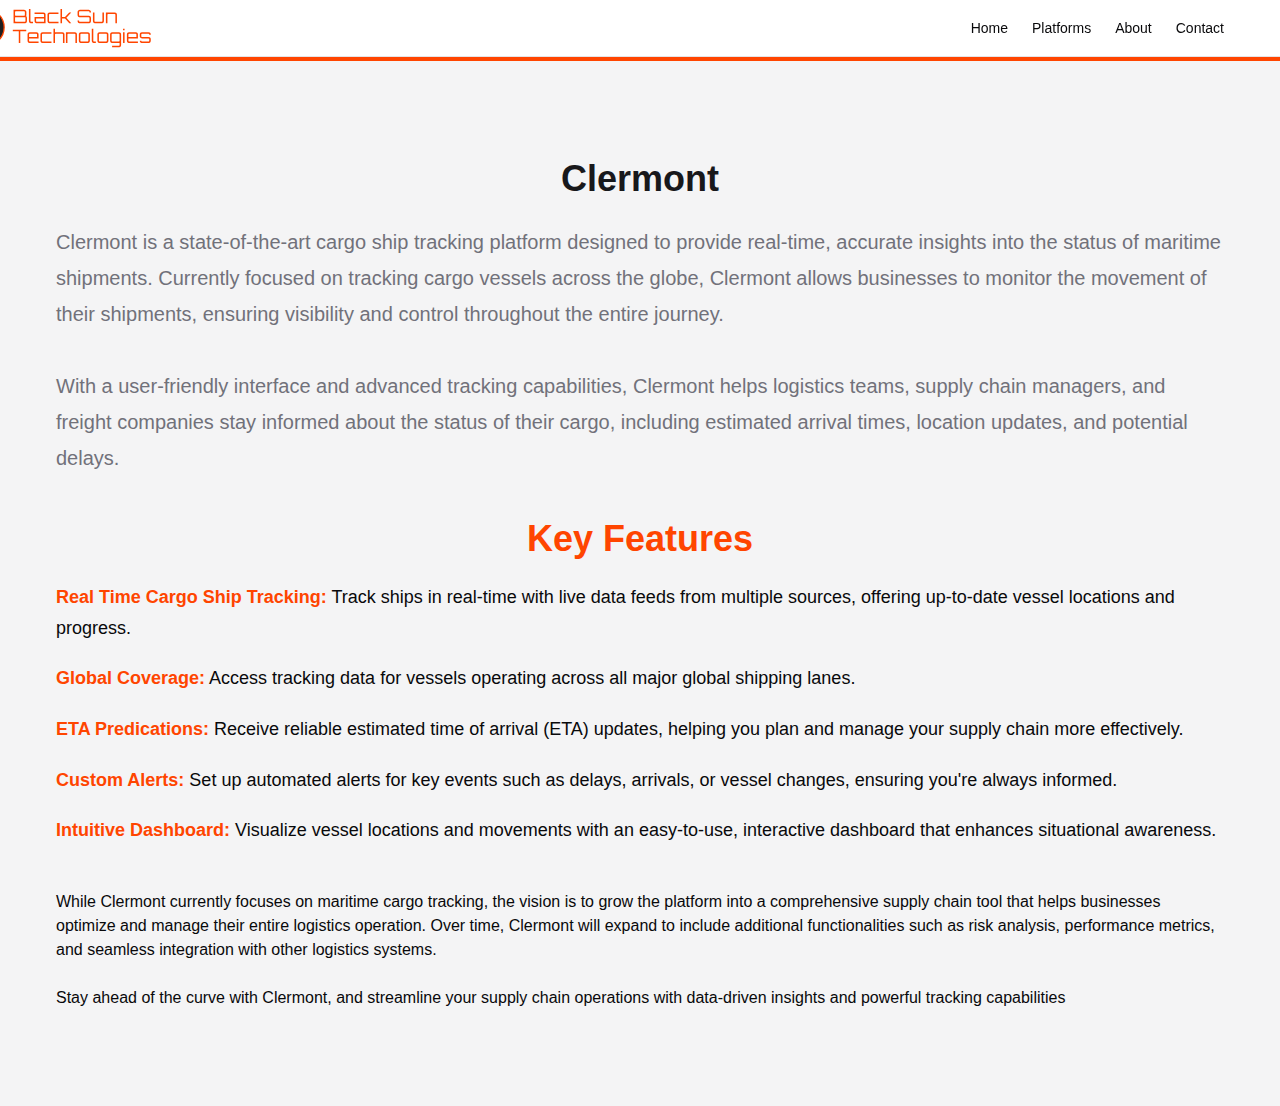
<file: platforms/clermont.html>
<!DOCTYPE html>
<html lang="en">

<head>
    <meta charset="UTF-8">
    <meta name="viewport" content="width=device-width, initial-scale=1.0">
    <link rel="icon" type="image/svg+xml" href="../assets/black-sun-favicon.svg">
    <link rel="stylesheet" href="clermont.css">
    <title>Clermont | Black Sun</title>
</head>

<body>
    <div class="layout">
        <header class="sticky-header">
            <div class="container header-container">
                <div class="logo-container">
                    <a href="/" class="logo-link">
                        <img src="../assets/logo-no-background.svg" alt="Black Sun Technologies" class="logo-image">
                    </a>
                </div>
                <nav class="main-nav">
                    <a href="/">Home</a>
                    <a href="#platforms">Platforms</a>
                    <a href="#about">About</a>
                    <a href="#contact">Contact</a>
                </nav>
            </div>
        </header>

        <main>
            <section class="about-section">
                <div class="container">
                    <!-- <div class="hero-content"> -->
                        <h1>Clermont</h1>
                        <p>
                            Clermont is a state-of-the-art cargo ship tracking platform designed to provide real-time, accurate insights into the status of maritime shipments. Currently focused on tracking cargo vessels across the globe, Clermont allows businesses to monitor the movement of their shipments, ensuring visibility and control throughout the entire journey.
                            <br><br>
                            With a user-friendly interface and advanced tracking capabilities, Clermont helps logistics teams, supply chain managers, and freight companies stay informed about the status of their cargo, including estimated arrival times, location updates, and potential delays.

                            <br><br>

                            <h2>Key Features</h2>
                            <ul>
                                <li><b>Real Time Cargo Ship Tracking:</b> Track ships in real-time with live data feeds from multiple sources, offering up-to-date vessel locations and progress.</li>
                                <li><b>Global Coverage:</b> Access tracking data for vessels operating across all major global shipping lanes.</li>
                                <li><b>ETA Predications:</b> Receive reliable estimated time of arrival (ETA) updates, helping you plan and manage your supply chain more effectively.</li>
                                <li><b>Custom Alerts:</b> Set up automated alerts for key events such as delays, arrivals, or vessel changes, ensuring you're always informed.</li>
                                <li><b>Intuitive Dashboard:</b> Visualize vessel locations and movements with an easy-to-use, interactive dashboard that enhances situational awareness.</li>
                            </ul>
                            <br>
                            While Clermont currently focuses on maritime cargo tracking, the vision is to grow the platform into a comprehensive supply chain tool that helps businesses optimize and manage their entire logistics operation. Over time, Clermont will expand to include additional functionalities such as risk analysis, performance metrics, and seamless integration with other logistics systems.
                            <br><br>
                            Stay ahead of the curve with Clermont, and streamline your supply chain operations with data-driven insights and powerful tracking capabilities
                        </p>
                    <!-- </div> -->
                </div>
            </section>
        </main>

    </div>
</body>

</html>
</file>
<file: platforms/clermont.css>
:root {
    --background: #ffffff;
    --foreground: #09090b;
    --primary: #18181b;
    --primary-foreground: #fafafa;
    --secondary: #f4f4f5;
    --secondary-foreground: #18181b;
    --muted: #f4f4f5;
    --muted-foreground: #71717a;
    --border: #e4e4e7;
    --radius: 0.5rem;
    --highlight: #FF4500; /* Adding a bright highlight color */
}

/* Dark mode variables */
@media (prefers-color-scheme: dark) {
    :root {
        --background: #09090b;
        --foreground: #fafafa;
        --primary: #09090b; /* Set this to black */
        --primary-foreground: #fafafa;
        --secondary: #27272a;
        --secondary-foreground: #fafafa;
        --muted: #27272a;
        --muted-foreground: #a1a1aa;
        --border: #27272a;
        --highlight: #FF4500; /* Keeping highlight color for consistency */
    }
}

/* Base styles */
* {
    margin: 0;
    padding: 0;
    box-sizing: border-box;
}

body {
    font-family: 'Inter', sans-serif;
    background-color: var(--background);
    color: var(--foreground);
    line-height: 1.5;
    transition: background-color 0.3s ease, color 0.3s ease;
}

/* Layout adjustments */
.layout {
    display: flex;
    flex-direction: column;
    min-height: 100vh;
}

.container {
    max-width: 1200px;
    margin: 0 auto;
    padding: 0 1rem;
}

/* Header styles */
.sticky-header {
    position: sticky;
    top: 0;
    z-index: 50;
    width: 100%;
    border-bottom: 1px solid var(--border);
    backdrop-filter: blur(8px);
}

.header-container {
    display: flex;
    height: 3.5rem;
    align-items: center;
    justify-content: space-between;
}

.logo-container {
    display: flex;
    align-items: center;
    margin-left: -13.5em;
}

.logo-link {
    display: flex;
    align-items: center;
}

.logo-image {
    height: 40px;
    width: auto;
    transition: transform 0.3s ease;
}

.logo-link:hover .logo-image {
    transform: scale(1.05); /* Subtle zoom effect on logo hover */
}

.main-nav {
    display: flex;
    align-items: center;
    gap: 1.5rem;
    font-size: 0.875rem;
    font-weight: 500;
    color: var(--primary-foreground); /* Make sure links are still visible */
}

.main-nav a {
    color: var(--foreground);
    text-decoration: none;
    transition: color 0.3s ease;
}

.main-nav a:hover {
    color: var(--highlight); /* Highlight color on hover */
}

/* Button styles */
.button {
    display: inline-flex;
    height: 2.5rem;
    align-items: center;
    justify-content: center;
    padding: 0 2rem;
    font-size: 0.875rem;
    font-weight: 500;
    border-radius: var(--radius);
    cursor: pointer;
    transition: background-color 0.2s, transform 0.2s ease;
    text-decoration: none;
}

.button.primary {
    background-color: var(--primary);
    color: var(--primary-foreground);
}

.button.primary:hover {
    opacity: 0.9;
    transform: scale(1.05); /* Button zoom effect */
}

.button.secondary {
    background-color: var(--secondary);
    color: var(--secondary-foreground);
}

.button.secondary:hover {
    background-color: var(--muted);
    transform: scale(1.05); /* Button zoom effect */
}

.button:disabled {
    opacity: 0.5;
    cursor: not-allowed;
}

/* Section styles */
section {
    padding: 3rem 0;
    transition: background-color 0.3s ease;
}

@media (min-width: 768px) {
    section {
        padding: 6rem 0;
    }
}

.about-section {
    background-color: var(--secondary);
    border-top: 4px solid var(--highlight); /* Adding a top border for emphasis */
    animation: fadeIn 1s ease-out;
}

@keyframes fadeIn {
    0% {
        opacity: 0;
        transform: translateY(20px);
    }
    100% {
        opacity: 1;
        transform: translateY(0);
    }
}

h1 {
    font-size: 2.25rem;
    font-weight: 700;
    line-height: 1.2;
    text-align: center;
    margin-bottom: 1.5rem;
    color: var(--primary);
}

h2 {
    font-size: 2.25rem;
    font-weight: 700;
    margin-bottom: 1rem;
    color: var(--highlight);
    text-align: center;
}

ul {
    list-style: none;
    padding-left: 0;
    font-size: 1.125rem;
}

li {
    margin-bottom: 1.25rem;
    color: var(--foreground);
    line-height: 1.7;
}

ul li b {
    color: var(--highlight); /* Highlighting key features */
}

p {
    font-size: 1.125rem;
    line-height: 1.8;
    color: var(--muted-foreground);
}

@media (min-width: 768px) {
    p {
        font-size: 1.25rem;
    }
}

/* Footer styles */
.site-footer {
    background-color: var(--primary);
    color: var(--primary-foreground);
    padding: 1.5rem 0;
}

.footer-container {
    display: flex;
    justify-content: space-between;
    align-items: center;
}

.footer-nav {
    display: flex;
    gap: 1rem;
    font-size: 0.875rem;
}

.footer-nav a {
    color: var(--primary-foreground);
    text-decoration: none;
}

.copyright {
    font-size: 0.875rem;
}
</file>
